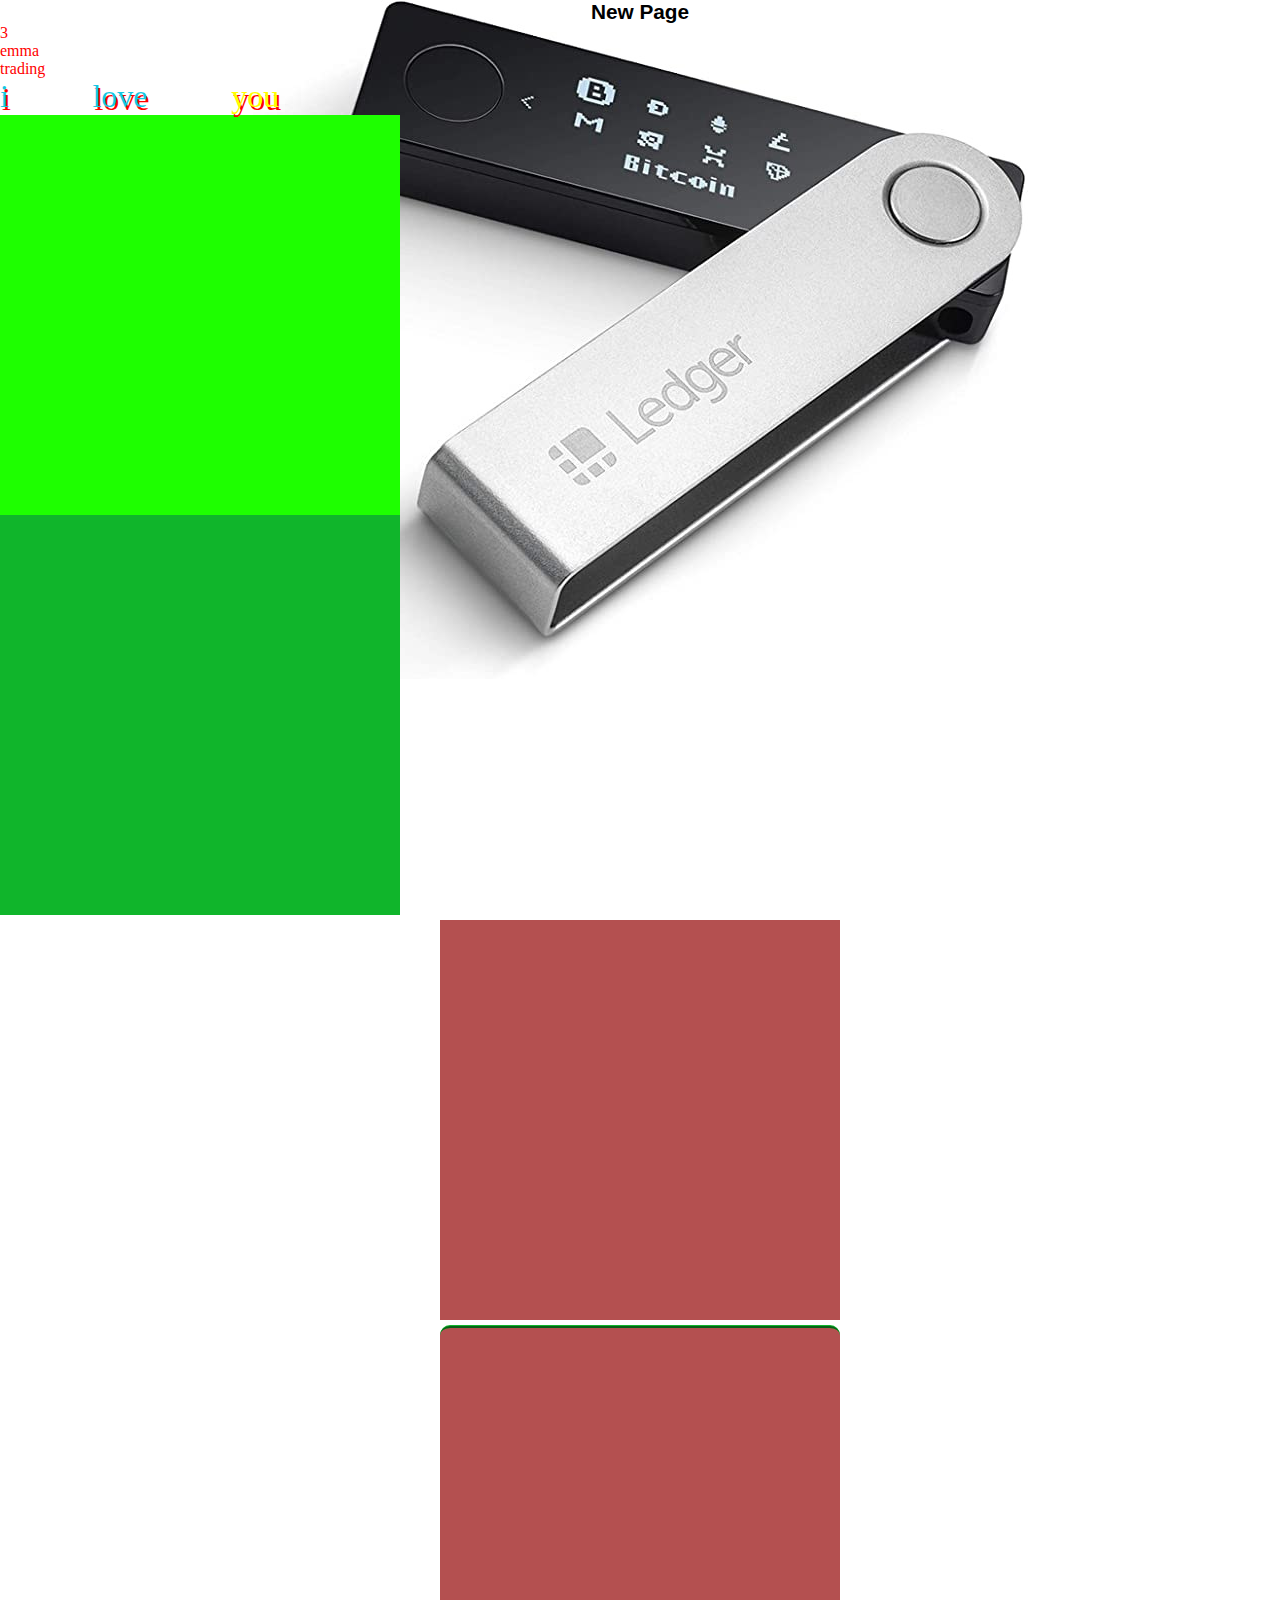
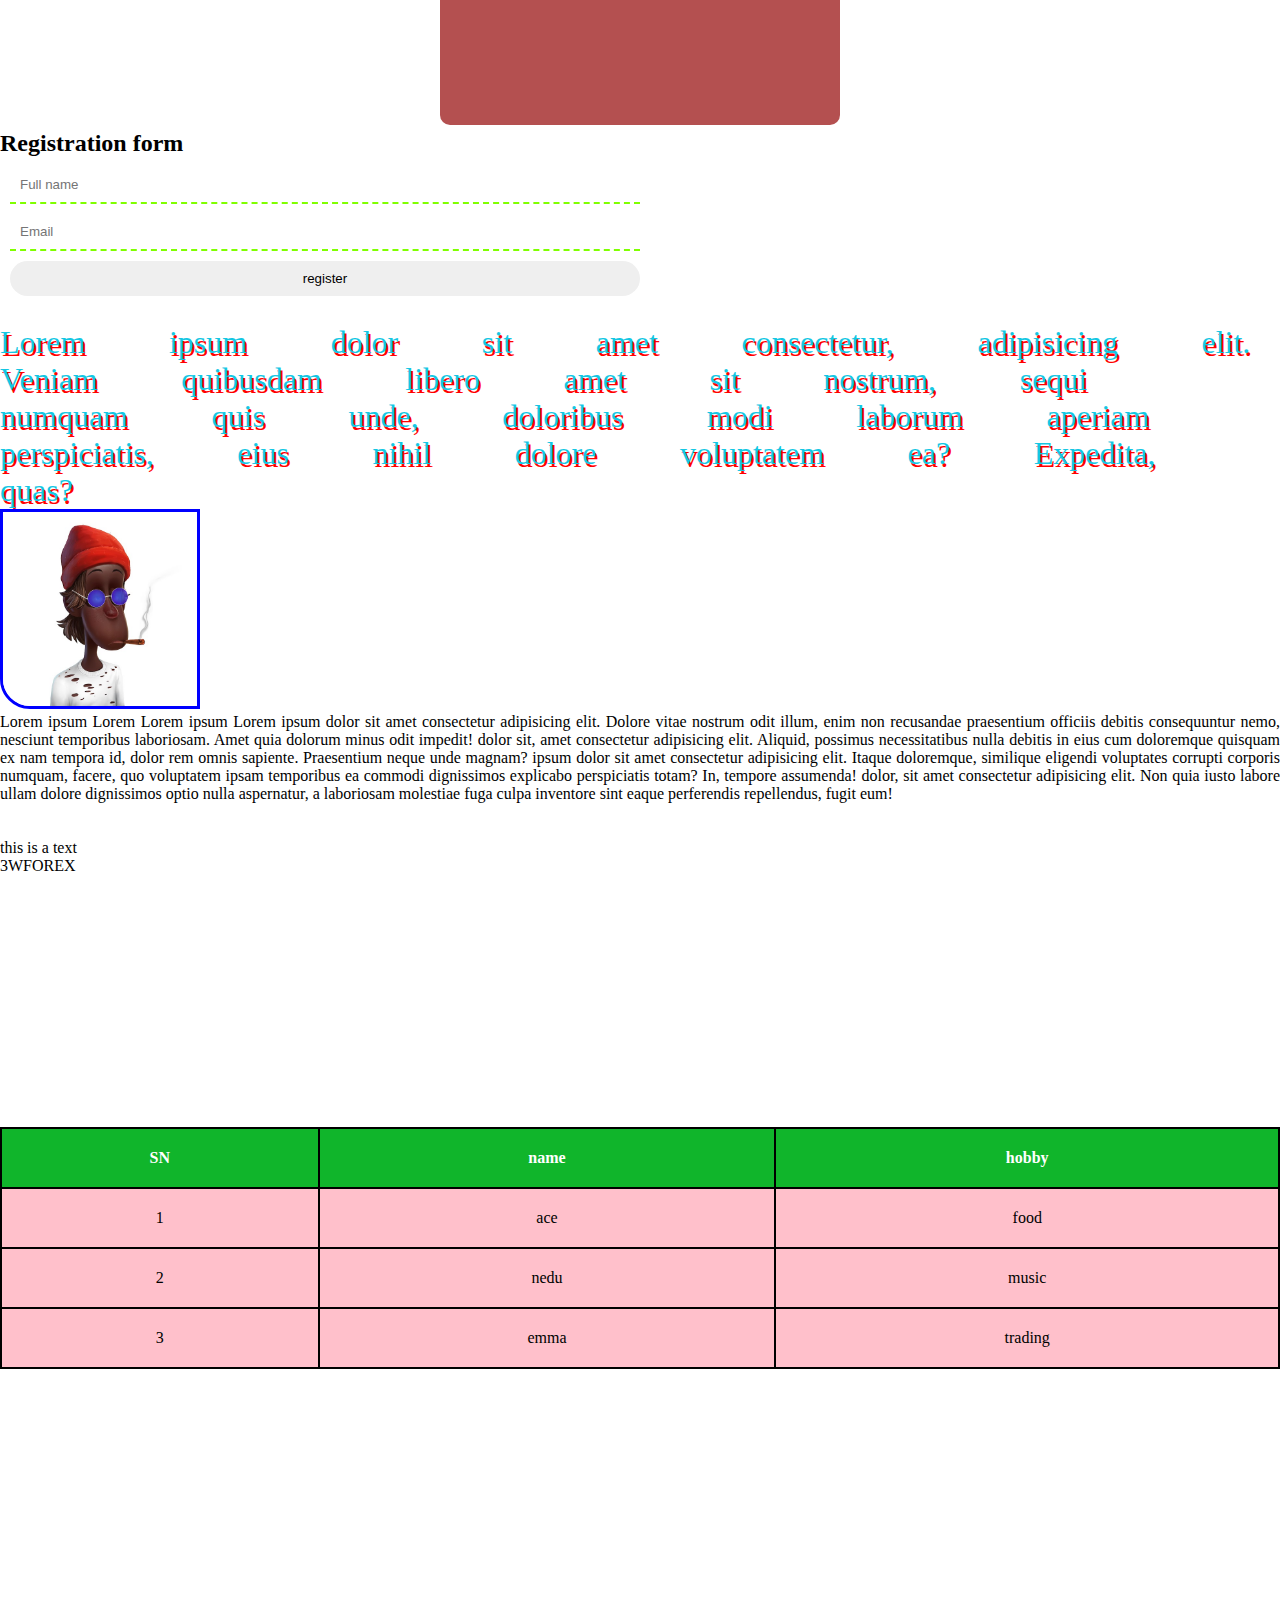
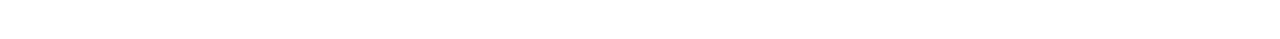
<file: about.html>
<!DOCTYPE html>
<html lang="en">
<head>
    <meta charset="UTF-8">
    <meta http-equiv="X-UA-Compatible" content="IE=edge">
    <meta name="viewport" content="width=device-width, initial-scale=1.0">
    <link rel="stylesheet" href="css/style.css">
    <title>Document</title>
</head>
<body>
    <h1>New Page</h1>
            <ul>
                <li>3</li>
                <li>emma</li>
                <li>trading</li>
            </ul>

            <p>i love 
                <span>you</span>
            </p>
            <h1 class="box"></h1>
            <div id="myhouse"></div>
            <div id="newbox"></div>
            <div class="newone"></div>

            <h2 class="reg">Registration form</h2>
            <form action=""></form>
           
            <div class="form-group">
                <input type="text" placeholder="Full name">
            </div>
            <div class="form-group">
                <input type="email" placeholder="Email">
            </div>
            <div class="form-group">
                <input type="submit" value="register">
            </div>
            <br>
            <p>Lorem ipsum dolor sit amet consectetur, adipisicing elit. Veniam quibusdam libero amet sit nostrum, sequi numquam quis unde, doloribus modi laborum aperiam perspiciatis, eius nihil dolore voluptatem ea? Expedita, quas?</p>

            <div class="imdiv" >
                <img src="images/nft1.jpg" alt="" class="myim">
            
            <br>
            Lorem ipsum Lorem Lorem ipsum Lorem ipsum dolor sit amet consectetur adipisicing elit. Dolore vitae nostrum odit illum, enim non recusandae praesentium officiis debitis consequuntur nemo, nesciunt temporibus laboriosam. Amet quia dolorum minus odit impedit! dolor sit, amet consectetur adipisicing elit. Aliquid, possimus necessitatibus nulla debitis in eius cum doloremque quisquam ex nam tempora id, dolor rem omnis sapiente. Praesentium neque unde magnam? ipsum dolor sit amet consectetur adipisicing elit. Itaque doloremque, similique eligendi voluptates corrupti corporis numquam, facere, quo voluptatem ipsam temporibus ea commodi dignissimos explicabo perspiciatis totam? In, tempore assumenda! dolor, sit amet consectetur adipisicing elit. Non quia iusto labore ullam dolore dignissimos optio nulla aspernatur, a laboriosam molestiae fuga culpa inventore sint eaque perferendis repellendus, fugit eum!
        </div>
        <br>
        <br>
        <div class="anotherbox">
            <span class="demo">this is a text</span>
            <br>
            <a href="https://www.3wforex.com">3wforex</a>

        </div>
<br>
<br>
<br>
<br>
<br>
<br><br>
<br>
<br><br>
<br>
<br>
<br>
<br>


        <table>
            <thead>
                <tr>
                    <th>SN</th>
                    <th>name</th>
                    <th>hobby</th>
                </tr>
            </thead>
            <tbody>
                <tr>
                    <td>1</td>
                    <td>ace</td>
                    <td>food</td>
                </tr>
                <tr>
                    <td>2</td>
                    <td>nedu</td>
                    <td>music</td>
                </tr>
                <tr>
                    <td>3</td>
                    <td>emma</td>
                    <td>trading</td>
                </tr>
            </tbody>
        </table>
        <br><br><br>
        <br><br><br>
        <br><br><br>
        <br><br><br>
        <br><br><br>
</body>
</html>
</file>
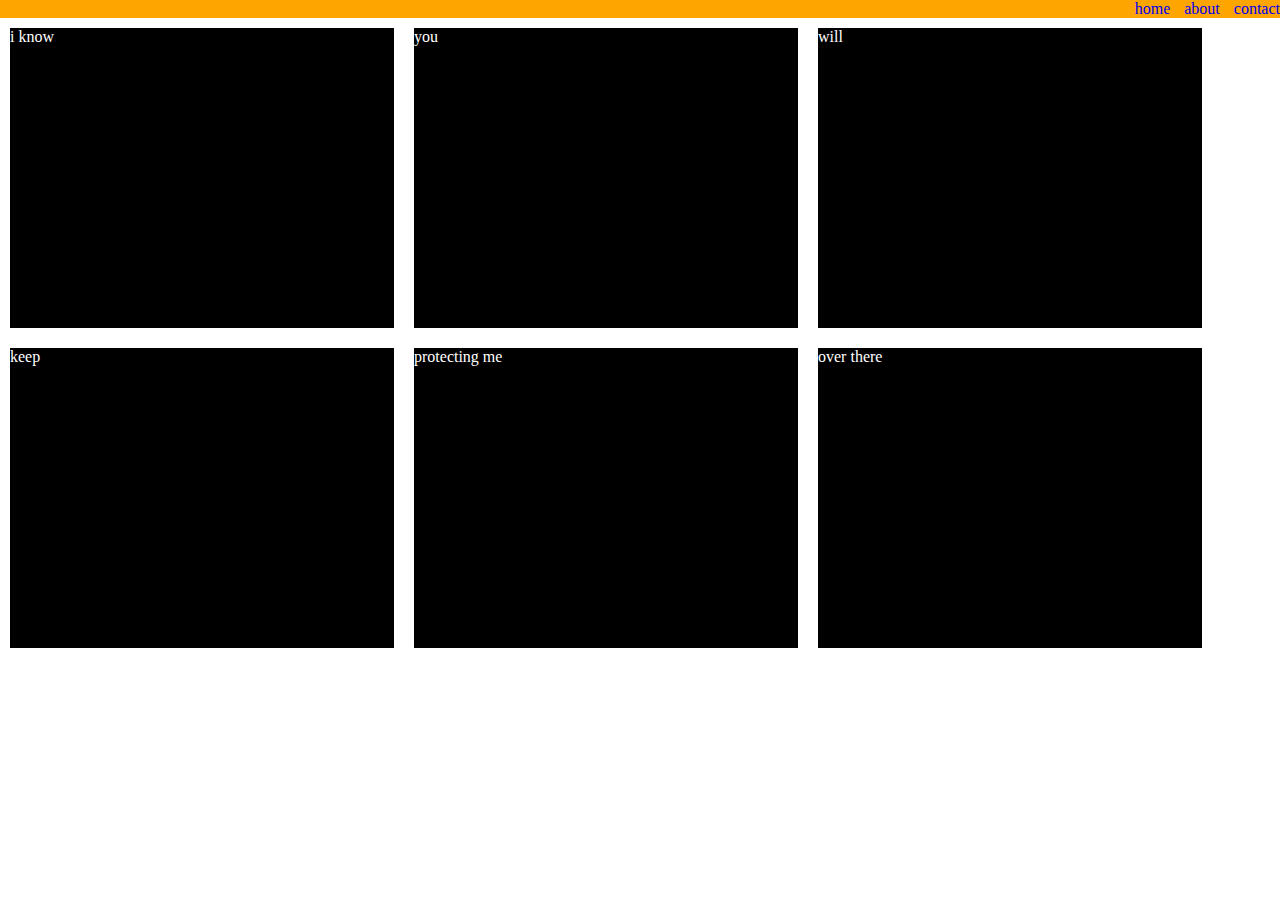
<file: classwork.html>
<!DOCTYPE html>
<html lang="en">
<head>
    <meta charset="UTF-8">
    <meta http-equiv="X-UA-Compatible" content="IE=edge">
    <meta name="viewport" content="width=device-width, initial-scale=1.0">
    <title>Document</title>
    <style>
        *{
            padding: 0;
            margin: 0;
            box-sizing: border-box;
        }
    .menu{
    width: 100%;
    text-align: right;
    
    word-spacing: 10px;
    background-color: orange;
    
}
.menu a{
    text-decoration: none;
}

.box{
    width: 30%;
    height: 300px;
    background-color: black;
    float: left;
    margin: 10px;
    color: #fff;
}
    </style>
</head>
<body>
    <div class="menu">
        <a href="#">home</a>
        <a href="#">about</a>
        <a href="#">contact</a>
    </div>
<div class="box">i know</div>
<div class="box">you </div>
<div class="box">will </div>
<div class="box">keep </div>
<div class="box">protecting me</div>
<div class="box">over there</div>

    


</body>
</html>
</file>
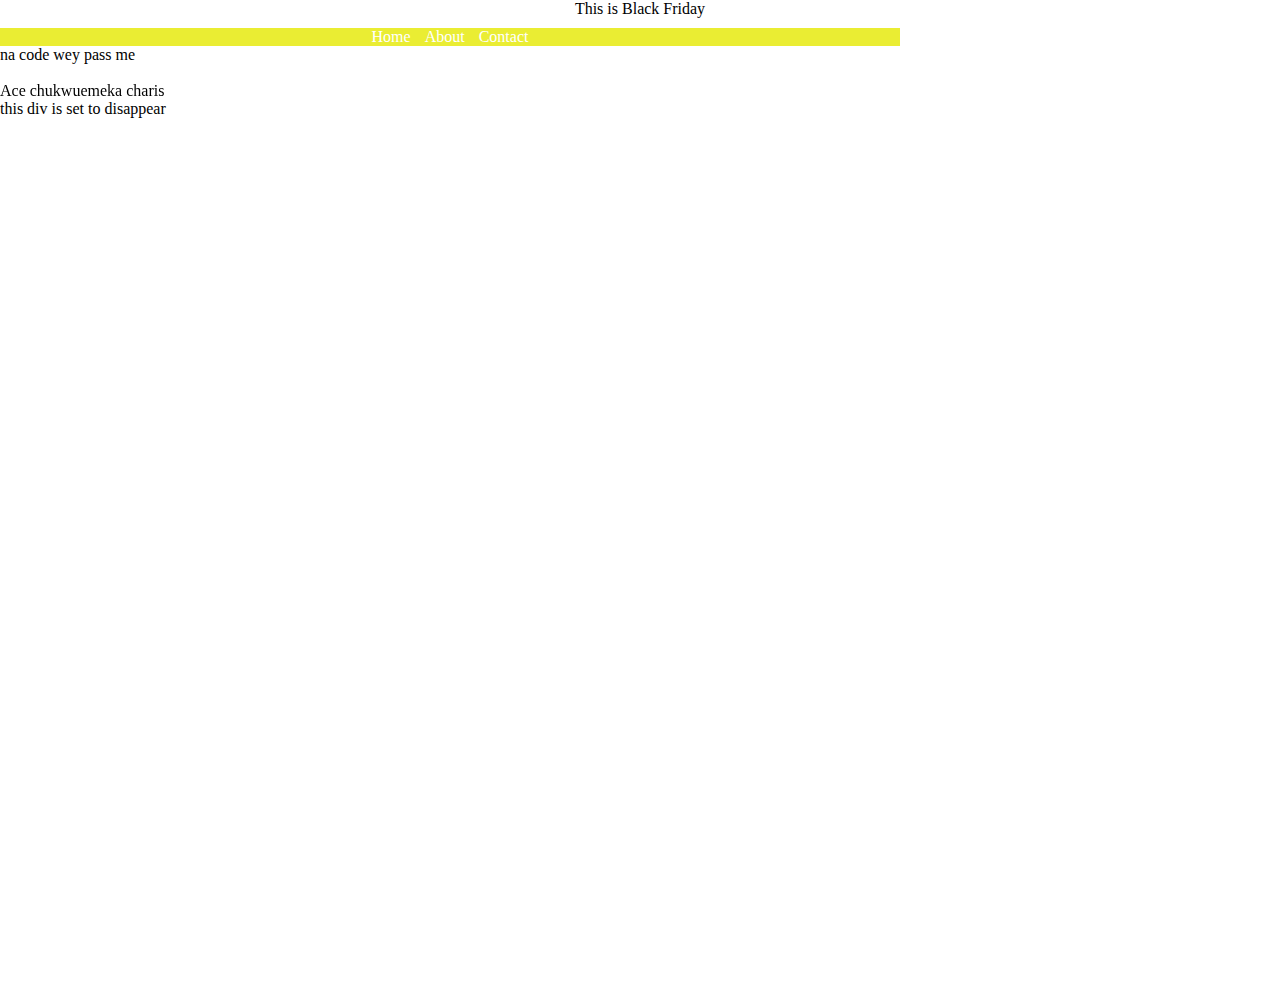
<file: contact.html>
<!DOCTYPE html>
<html lang="en">
<head>
    <meta charset="UTF-8">
    <meta http-equiv="X-UA-Compatible" content="IE=edge">
    <meta name="viewport" content="width=device-width, initial-scale=1.0">
    <title>Document</title>
    <style>
        *{
            padding: 0;
            margin: 0;
            box-sizing: border-box;
        }
        .top{
            background-color: rgb(229, 233, 0);
            position: sticky;
            top: 0;
            text-align: center;
            z-index: 1000;
            opacity: .8;
            max-width: 900px;

        }
        .top a{
            color: #fff;
            margin: 10px 5px;
            text-decoration: none;
        }
        .top a:hover{
            color: orange;
            transition: .5s ease-in;
        }
        body{height: 1000px;

        }
        li{
            display: inline;
            position: relative;
            z-index: 2000;
        }
        span{
            display: block;
        }
        .write{
            visibility: collapse;
        }
        .message{
            text-align:center ;
            padding-bottom: 10px;

        }
    </style>
    
</head>
<body>
    <div class="message">This is Black Friday</div>
    <div class="top">
        <a href="#">Home</a>
        <a href="#">About</a>
        <a href="#">Contact</a>
    </div>
    <span>na code wey pass me</span>
    <span class="write">i wan dey write</span>
    
    <ul>
        <li>Ace</li>
        <li>chukwuemeka</li>
        <li>charis</li>
    </ul>
    <div id="mydiv" onclick="loss()">this div is set to disappear 
    </div>
    <script>
        var mydiv = document.querySelector("#mydiv")
        const loss =()=>{
            mydiv.style.display = 'none'
        }
    </script>
</body>
</html>
</file>
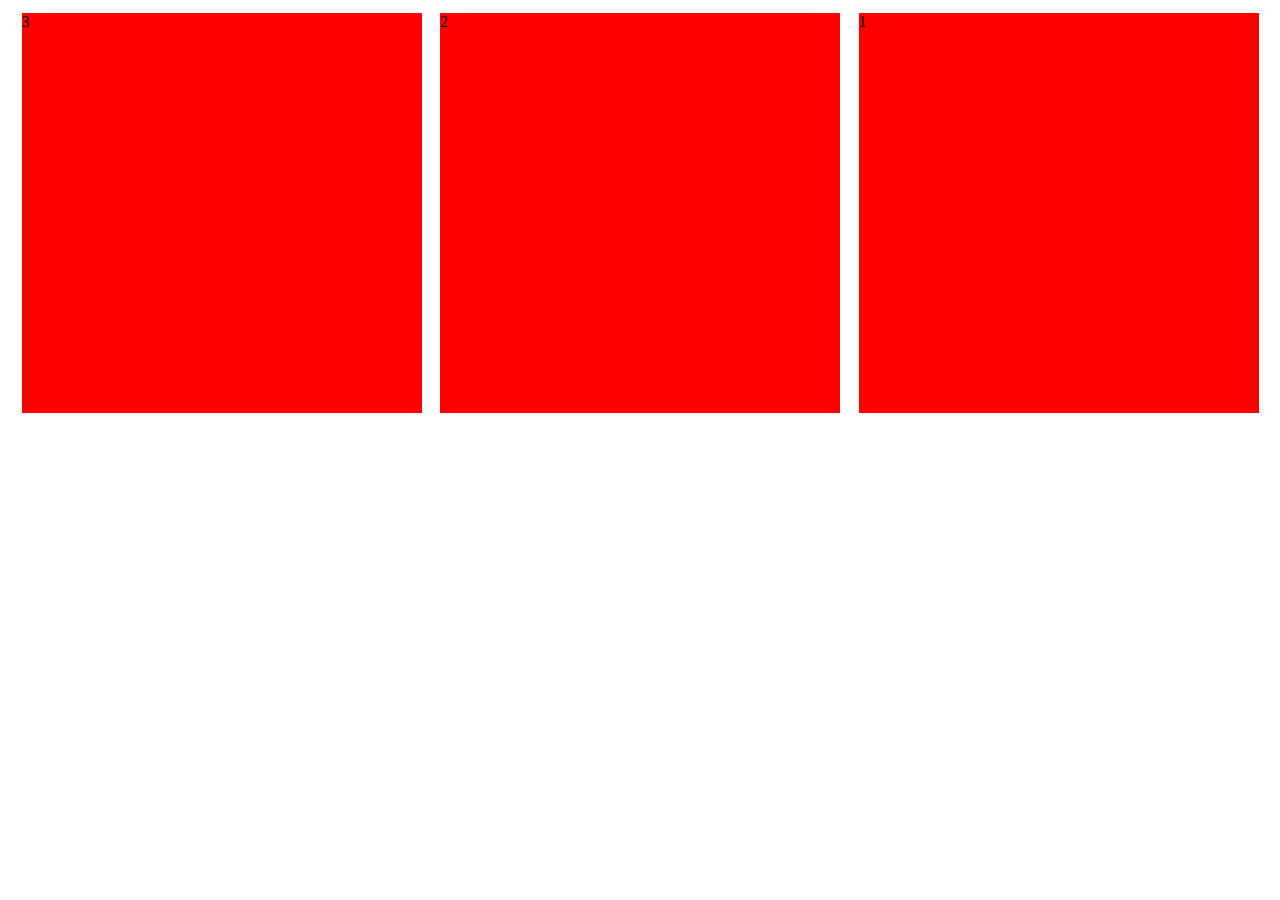
<file: flex.html>
<!DOCTYPE html>
<html lang="en">
<head>
    <meta charset="UTF-8">
    <meta http-equiv="X-UA-Compatible" content="IE=edge">
    <meta name="viewport" content="width=us, initial-scale=1.0">
    <title>Using flex</title>
    <style>
        .container{
            display: flex;
            flex-direction: row-reverse;
            justify-content: space-evenly;
            flex-wrap: wrap-reverse;
            
            
        }
        .box{
            width: 400px;
            height: 400px;
            background: red;
            margin: 5px;
            align-items: center;
            /* flex-basis: 1px; */
            
            
        }
        </style>
</head>
<body>
    <div class="container">
        <div class="box">1</div>
        <div class="box">2</div>
        <div class="box">3</div>
        

    </div>
</body>
</html>
</file>
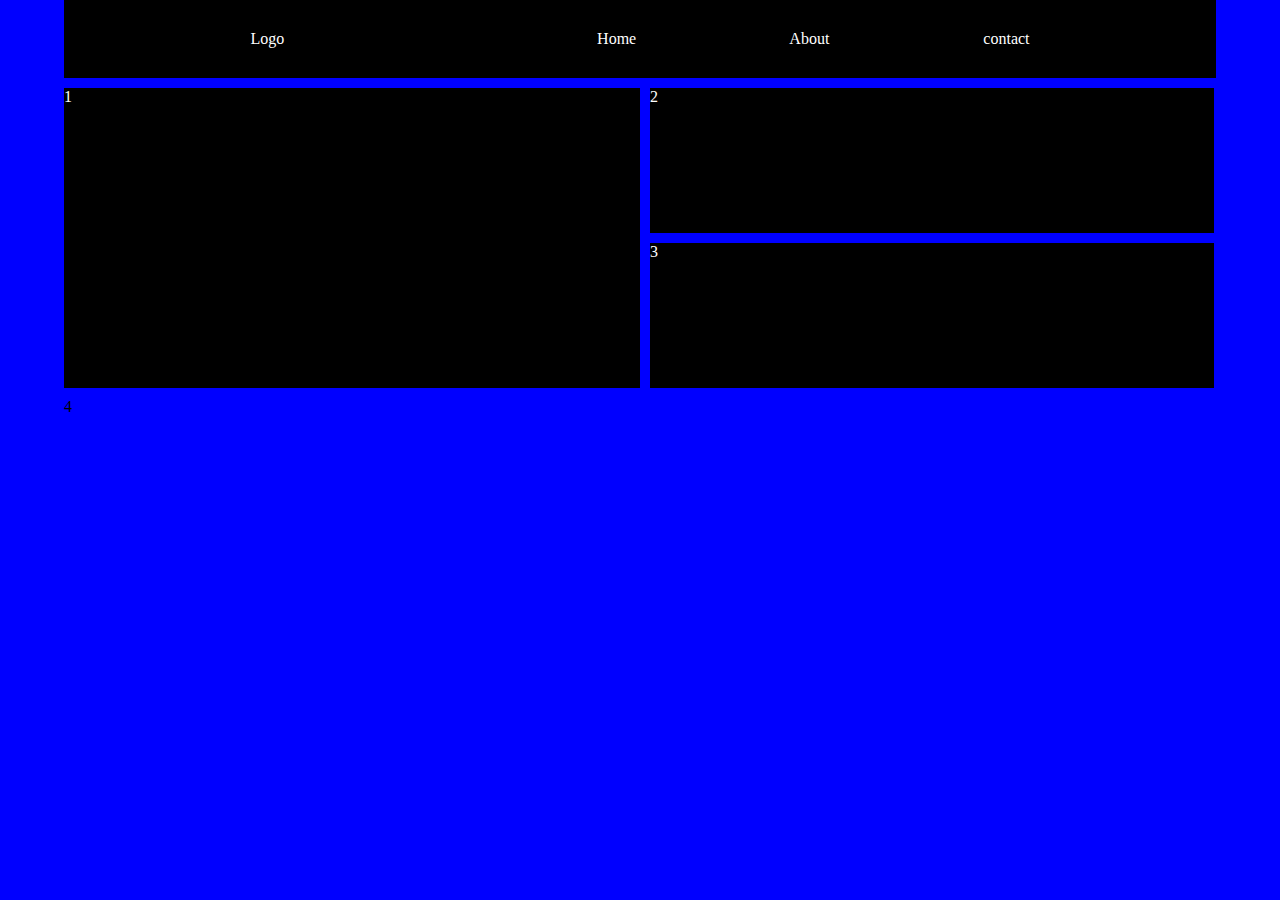
<file: me.html>
<!DOCTYPE html>
<html lang="en">
<head>
    <meta charset="UTF-8">
    <meta http-equiv="X-UA-Compatible" content="IE=edge">
    <meta name="viewport" content="width=device-width, initial-scale=1.0">
    <title>Document</title>
    <style>
        *{
            margin: 0;
            padding:0;
            box-sizing: border-box;
        }
        .container1{
            display: flex;
            justify-content: space-around;
            background-color: #000;
            color: #fff;
            width: 100%;
            margin: 0 auto;
            padding:  15px 30px;

        }
        body{
            width: 90%;
            background-color:blue ;
            margin: 0 auto;
        }
        .menu{
            word-spacing: 150px;
            padding: 15px 30px;     
            float: right;
            
            
        }
        .menu a{
            color: #fff;
            text-decoration: none;
           
        }
        .logo{
           padding:  15px 30px;
        }
        .container1{
            width: 100%;

        }
        .box{
            width: 50%;
            margin-top: 10px;
            margin-right: 10px;
            height: 300px;
            background-color: black;
            color: #fff;
            float: left;
        }
        .box2{
            width: 49%;
            height: 145px;
            background-color: black;
            color: #fff;
            display: flex;
            margin: 10px;
            
        }
    </style>
</head>
<body>
    <div class="container1">
    <div class="logo">Logo</div>
    <div class="menu">
        <a href="#">Home</a>
        <a href="#">About</a>
        <a href="#">contact</a>
    </div>
    </div>
    <div class="container2"></div>
    <div class="box">1</div>
    <div class="box2">2</div>
    <div class="box2">3</div>
    <div class="box3">4</div>
</body>
</html>
</file>
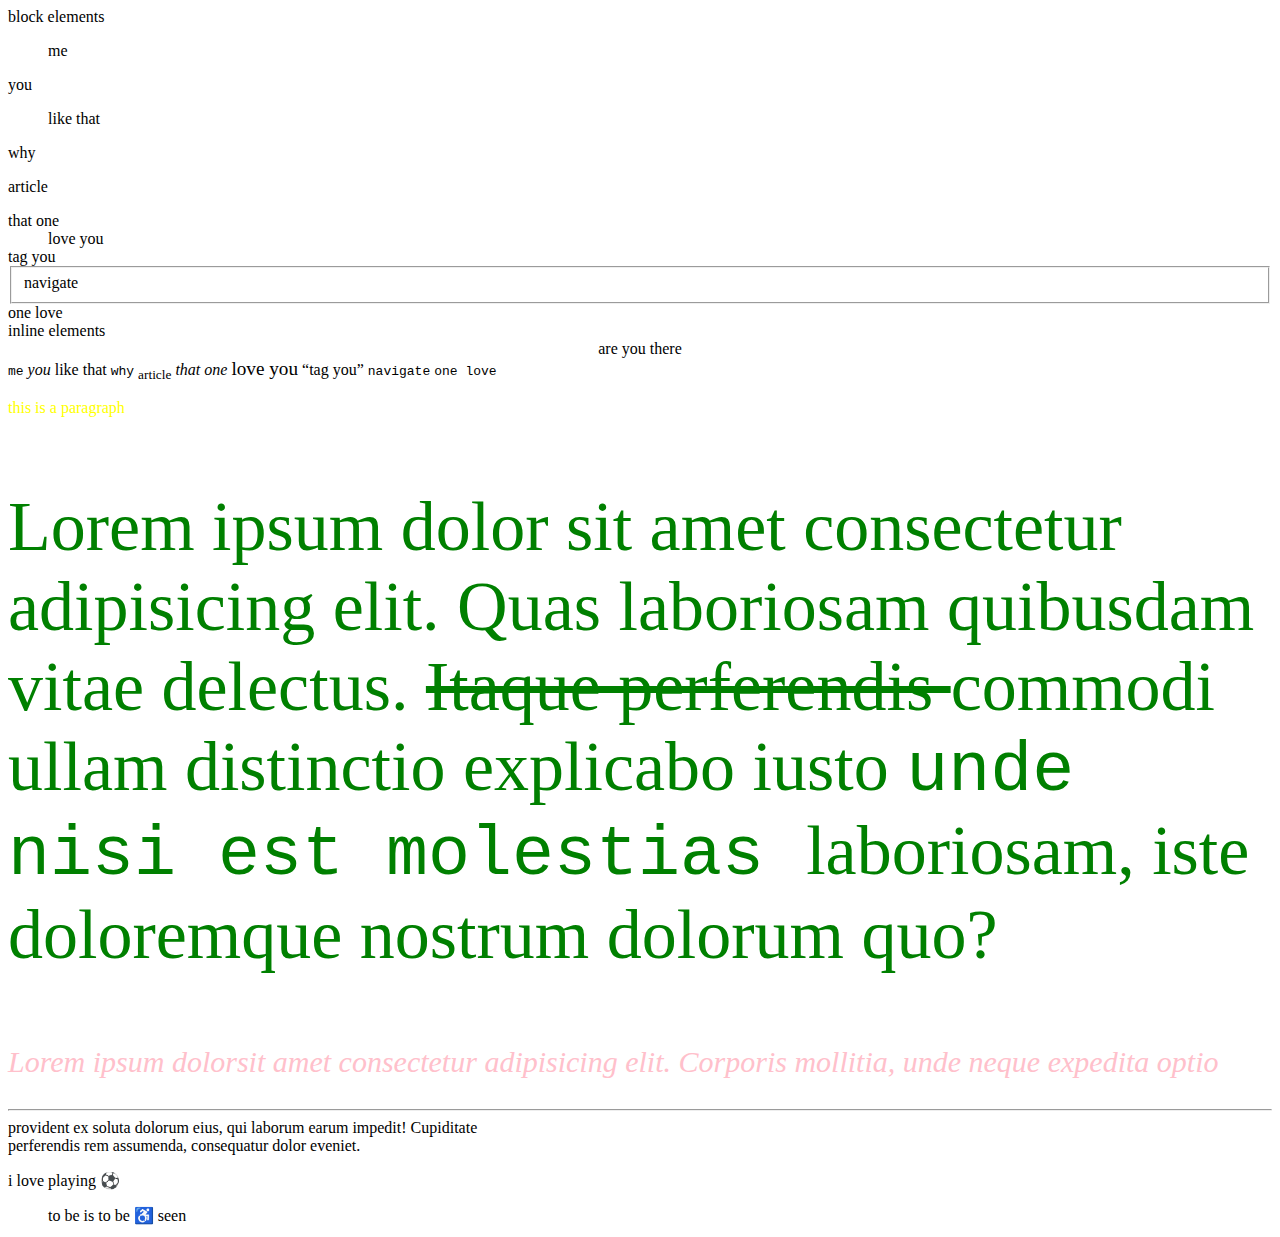
<file: myweb.html>
<!DOCTYPE html>
<html>
    <head>
        <title>my first website</title>
        <style>
            #id2{
                font-size: 30px; color: pink;
            }
            #id1{
                color: green; font-size: 70px;
            }
            .ace{
                font-style: italic; 
            }
        </style>
    </head>
    <body>
        block elements
        
       <ul>me</ul>
       <li>you</li>
       <figure>like that</figure>
       <form>why</form>
       <dl>article</dl>
       <article>that one</article>
       <dd>love you</dd>
       <main>tag you</main>
       <fieldset>navigate</fieldset>
       <nav>one love</nav>

       inline elements
       <center>are you there</center>
       <tt>me</tt>
       <i>you</i>
      <map>like that</map>
      <kbd>why</kbd>
      <sub>article</sub>
      <em>that one</em>
      <big>love you</big>
      <q>tag you</q>
      <samp>navigate</samp>
      <code>one love</code>
      


      <p title="this is a new par" style="color:yellow" style="color:purple">this is a paragraph</p>


      <p id="id1" class="myclass">Lorem ipsum dolor sit amet consectetur adipisicing elit. Quas laboriosam quibusdam vitae delectus. <del> Itaque perferendis </del> commodi ullam distinctio explicabo iusto <code>unde nisi est molestias </code> laboriosam, iste doloremque nostrum dolorum quo?

      </p>

      <p id="id2" class="ace">Lorem ipsum dolor<dfn>sit amet consectetur </dfn>adipisicing elit. Corporis mollitia, unde neque expedita optio <hr> provident ex soluta dolorum eius, qui laborum earum impedit! Cupiditate <br> perferendis rem assumenda, consequatur dolor eveniet.

      </p>
<!---->
      <!--<pre>
           to be 
           is to 
           be seen
     </pre>-->

     <p>i love playing 
        &#9917;
    </p>



      <blockquote>to be is to be &#9855; seen</blockquote>

      
   
    </body>
</html>
</file>
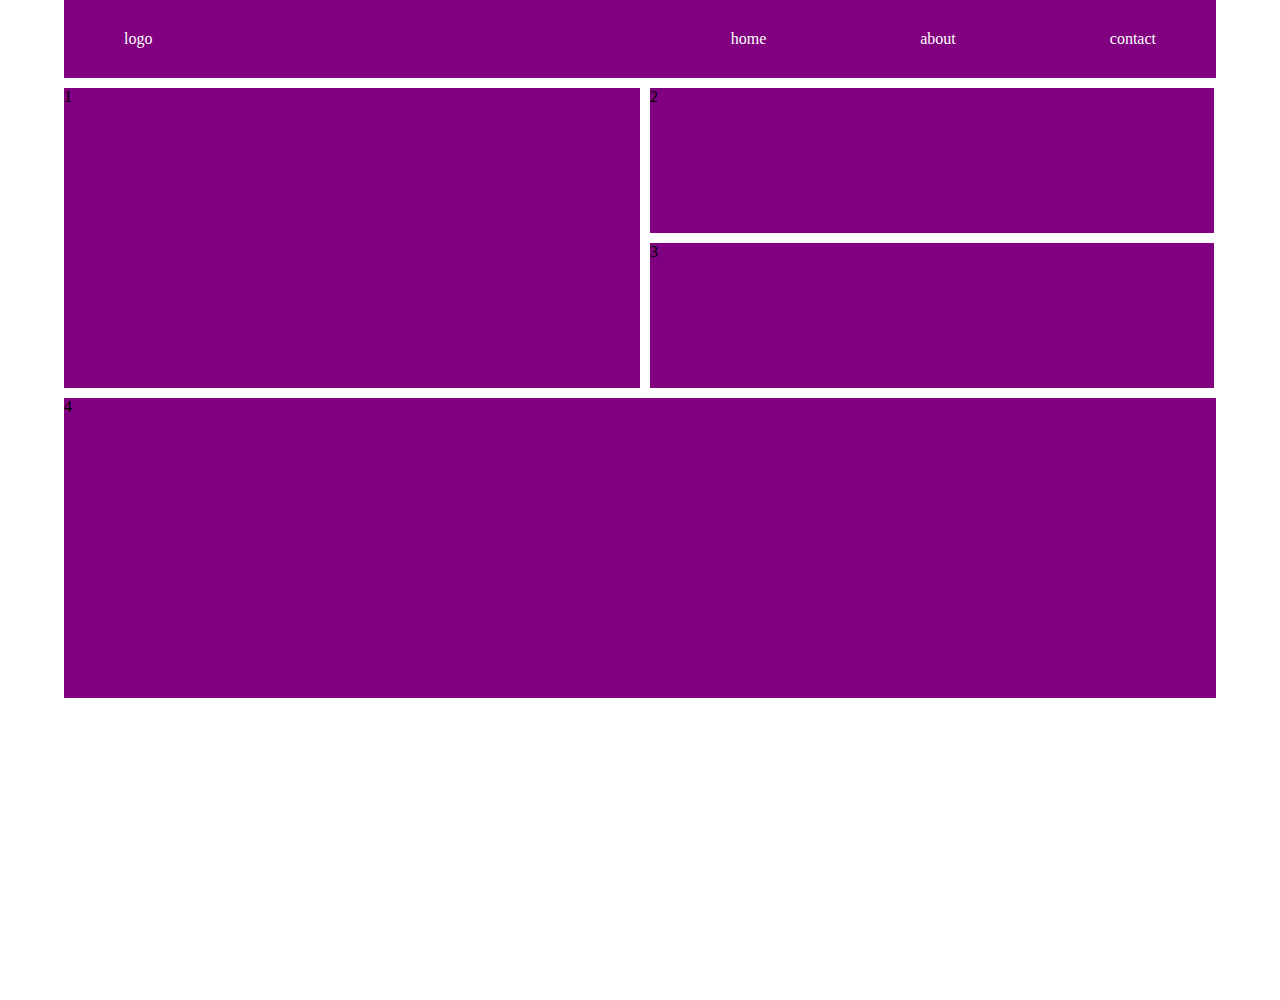
<file: newclass.html>
<!DOCTYPE html>
<html lang="en">
<head>
    <meta charset="UTF-8">
    <meta http-equiv="X-UA-Compatible" content="IE=edge">
    <meta name="viewport" content="width=device-width, initial-scale=1.0">
    <title>Document</title>
    <style>
        *{
            margin:0;
            padding: 0;
            box-sizing: border-box;
        }
        .container1{
            display: flex;
            background-color: purple;
            text-decoration: none;
            justify-content: space-between;
            color: #fff;
            width: 100%;
            padding: 15px 30px;
            margin: 0 auto;  
         }
         .container2{
             width: 100%;
             
         }
         body{
             background-color:#fff;
             width: 90%;
             height: 1000px;
             margin: 0 auto;    
         }

         .logo{
            padding: 15px 30px;
         }

        .menu { 
        text-decoration: none;
        word-spacing: 150px;
        padding: 15px 30px;  
        float: right;  
       }

       .menu a{
        text-decoration: none;
        color: #fff; 
       }

       .box{
        width: 50%;
        height: 300px;
        background-color: purple;
        margin-right: 10px;
        float: left;  
         }

      .box2{
        width: 49%;
        display: flex;
        background-color: purple; 
        height: 145px;
        margin: 10px;  
      }
      .box3{
          width: 100%;
          height: 300px;
          background-color: purple;
      }
   
    </style>
</head>
<body>
    <div class="container1">
        <div class="logo">logo</div>
        <div class="menu">
            <a href="#">home</a>
            <a href="#">about</a>
            <a href="#">contact</a>
        </div>
    </div>

<div class="container2">
    <div class="box">1</div>
    <div class="box2">2</div>
    <div class="box2">3</div>
    <div class="box3">4</div>
</div>
    
</body>
</html>
</file>
<file: css/style.css>
body{
    /* background-color: white; */
    background-image: url('../images/wallet.jpg');
    background-size: auto;
    background-repeat:no-repeat ;
    background-position: top;

}
/* universal selector */
*{
    margin: 0;
    padding: 0;
    box-sizing: border-box;
}
/* type selector */
h1{
    text-align: center;
    font-family: Impact, Haettenschweiler, 'Arial Narrow Bold', sans-serif;
}

h1{
    font-size: 1.3rem;
}

/* decendant selectors */

ul li{
    color: red;
}
p span{
color:yellow;
}
/* class selectors */

#myhouse{
    width: 400px;
    height: 400px;
    background-color:#10b52b;
}
.box{
    width: 400px;
    height: 400px;
    background-color: rgb(30, 255, 0);
}
#newbox{
    width: 400px;
    height: 400px;
    background-color: hsla(0,40%,51%,1);
    margin: 40px;
    margin: top right bottom left;
    /* margin: 2px 3px 5px 10px; */
    /* margin: 2px 30px 10px; */
    /* margin: 30px 10px; */
    margin: 5px auto;/* how to center an element */
    padding: 40px ;
}

/* child selector */
body>p{ 
    font-size: 2rem;
}

/* attribute selector */
input[type="text"],
input[type="email"]{
    padding: 10px;
    border-bottom-style: dashed;
    border-color: chartreuse;
    border-width: 0 0 2px;
}

.form-group{
    margin: 10px;
}
input[type="submit"]{
    padding: 10px;
    border-radius: 20px;
    border: none;
}
/* grouping selector */

input[type='text'],
input[type='email'],
input[type='submit']{
    width: 50%;
}

/* psuedo selector */
input[type="submit"]:hover{
    background-color: red;
    color: white;
}

.reg{
    font-weight: 100px;
}


@import url('https://fonts.googleapis.com/css2?family=Irish+Grover&display=swap');
p{
    font-family: 'Irish Grover', cursive;
    color: #14c7e3;
    text-shadow: red 2px 3px;
    word-spacing: 2cm;
    
}

.newone{
    width: 400px;
    height: 400px;
    background-color: hsla(0,40%,51%,1);
    margin: 40px;
    margin: top right bottom left;
    /* margin: 2px 3px 5px 10px; */
    /* margin: 2px 30px 10px; */
    /* margin: 30px 10px; */
    margin: 5px auto;/* how to center an element */
    padding: 40px ;
    /* border-style: ridge; */
    /* border-width: 10px; */
    /* border-width: 1px, 3px, 5px, 3px; */
    /* border-color: blueviolet; */
    /* border: 2px dashed blue; */
    border-top: 3px ridge #10b52b ;
    border-radius: 10px;
}

.myim{
    border-style: solid;
    border-color: blue;
    /* border-radius: 40%; */
    width: 200px;
    border-bottom-left-radius: 30px;
    

    
}
.imdiv{
    /* text-align: center; */
    text-align: justify;
}

.anotherbox a{
    text-decoration: none;
    text-transform: uppercase;
    color: #000;
    
    
}


/* table styling */
table{
    width: 100%;
    border: 1px solid #000;
    border-collapse: collapse;
}


th{
    background-color: #10b52b;
    color: #fff;
    padding: 20px 10px;
    border: 2px solid #000;
}
th:hover{
    background-color: #000;
    color: #fff;
}
td{
    border: 2px solid #000;
    padding: 20px 10px;
    text-align: center;
    }
tr{
    background-color: pink;
}

tr:hover{
    background-color: purple;
    color: #fff;
}
</file>
